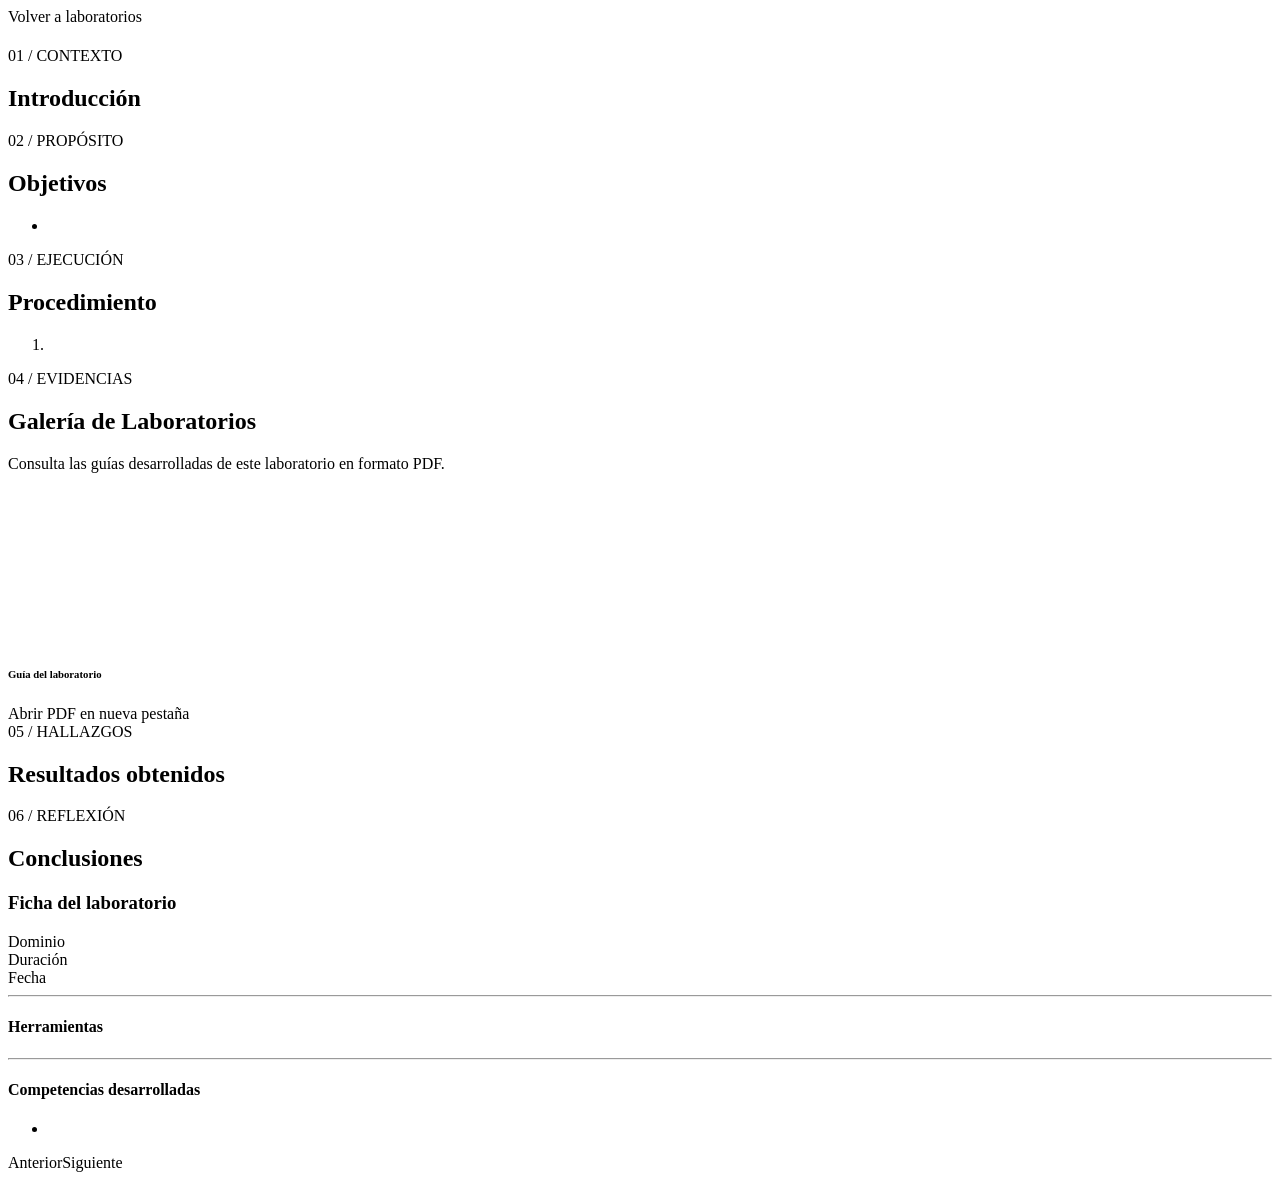
<file: src/main/resources/templates/lab-detail.html>
<!DOCTYPE html>
<html lang="es" xmlns:th="http://www.thymeleaf.org">

<head th:replace="~{fragments/head :: head('Detalle del laboratorio')}"></head>

<body>
    <div th:replace="~{fragments/navbar :: navbar}"></div>
    <header class="page-hero detail-hero">
        <div class="container"><a th:href="@{/laboratorios}" class="back-link"><i class="fa-solid fa-arrow-left"></i>
                Volver a laboratorios</a>
            <div class="mt-4"><span class="lab-tag" th:text="${lab.category}"></span><span class="lab-date ms-3"
                    th:text="${#temporals.format(lab.date, 'dd MMMM yyyy')}"></span></div>
            <h1 th:text="${lab.title}"></h1>
            <p th:text="${lab.objective}"></p>
        </div>
    </header>
    <main class="section-pad">
        <div class="container">
            <div class="row g-4">
                <div class="col-lg-8">
                    <section class="glass-card detail-block"><span class="section-kicker">01 / CONTEXTO</span>
                        <h2>Introducción</h2>
                        <p th:text="${lab.introduction}"></p>
                    </section>
                    <section class="glass-card detail-block"><span class="section-kicker">02 / PROPÓSITO</span>
                        <h2>Objetivos</h2>
                        <ul class="cyber-list">
                            <li th:each="item : ${lab.objectives}" th:text="${item}"></li>
                        </ul>
                    </section>
                    <section class="glass-card detail-block"><span class="section-kicker">03 / EJECUCIÓN</span>
                        <h2>Procedimiento</h2>
                        <ol class="procedure-list">
                            <li th:each="step : ${lab.procedure}" th:text="${step}"></li>
                        </ol>
                    </section>
                    <section class="glass-card detail-block"><span class="section-kicker">04 / EVIDENCIAS</span>

                        <h2>Galería de Laboratorios</h2>
                        <p class="text-muted">
                            Consulta las guías desarrolladas de este laboratorio en formato PDF.
                        </p>

                        <div class="row g-4">
                            <div class="col-md-6 col-lg-4" th:each="pdf : ${lab.evidence}">
                                <div class="card h-100 shadow-sm border-0">

                                    <!-- Vista previa del PDF -->
                                    <div class="ratio ratio-4x3 bg-light">
                                        <iframe th:src="${pdf} + '#toolbar=0&navpanes=0&scrollbar=0'"
                                            title="Vista previa del laboratorio" loading="lazy" style="border: none;">
                                        </iframe>
                                    </div>

                                    <div class="card-body">
                                        <h6 class="card-title">
                                            <i class="fas fa-file-pdf text-danger me-2"></i>
                                            Guía del laboratorio
                                        </h6>

                                        <a th:href="${pdf}" target="_blank" rel="noopener noreferrer"
                                            class="btn btn-primary btn-sm w-100">
                                            <i class="fas fa-external-link-alt me-2"></i>
                                            Abrir PDF en nueva pestaña
                                        </a>
                                    </div>

                                </div>
                            </div>
                        </div>
                    </section>

                    </section>
                    <section class="glass-card detail-block"><span class="section-kicker">05 / HALLAZGOS</span>
                        <h2>Resultados obtenidos</h2>
                        <p th:text="${lab.results}"></p>
                    </section>
                    <section class="glass-card detail-block"><span class="section-kicker">06 / REFLEXIÓN</span>
                        <h2>Conclusiones</h2>
                        <p th:text="${lab.conclusions}"></p>
                    </section>
                </div>
                <aside class="col-lg-4">
                    <div class="glass-card detail-sidebar">
                        <h3>Ficha del laboratorio</h3>
                        <div class="sidebar-row"><span>Dominio</span><strong th:text="${lab.domain}"></strong></div>
                        <div class="sidebar-row"><span>Duración</span><strong
                                th:text="${lab.hours + ' horas'}"></strong></div>
                        <div class="sidebar-row"><span>Fecha</span><strong
                                th:text="${#temporals.format(lab.date, 'dd/MM/yyyy')}"></strong></div>
                        <hr class="divider-line">
                        <h4>Herramientas</h4>
                        <div class="tag-cloud"><span th:each="tool : ${lab.tools}" th:text="${tool}"></span></div>
                        <hr class="divider-line">
                        <h4>Competencias desarrolladas</h4>
                        <ul class="competency-list">
                            <li th:each="c : ${lab.competencies}"><i class="fa-solid fa-check"></i><span
                                    th:text="${c}"></span></li>
                        </ul>
                    </div>
                </aside>
            </div>
            <div class="lab-navigation mt-5"><a th:if="${previousLab != null}"
                    th:href="@{/laboratorios/{id}(id=${previousLab.id})}" class="btn btn-outline-cyber"><i
                        class="fa-solid fa-arrow-left me-2"></i>Anterior</a><span
                    th:if="${previousLab == null}"></span><a th:if="${nextLab != null}"
                    th:href="@{/laboratorios/{id}(id=${nextLab.id})}" class="btn btn-cyber">Siguiente<i
                        class="fa-solid fa-arrow-right ms-2"></i></a></div>
        </div>
    </main>
    <div th:replace="~{fragments/footer :: footer}"></div>
    <div th:replace="~{fragments/scripts :: scripts}"></div>
</body>

</html>
</file>
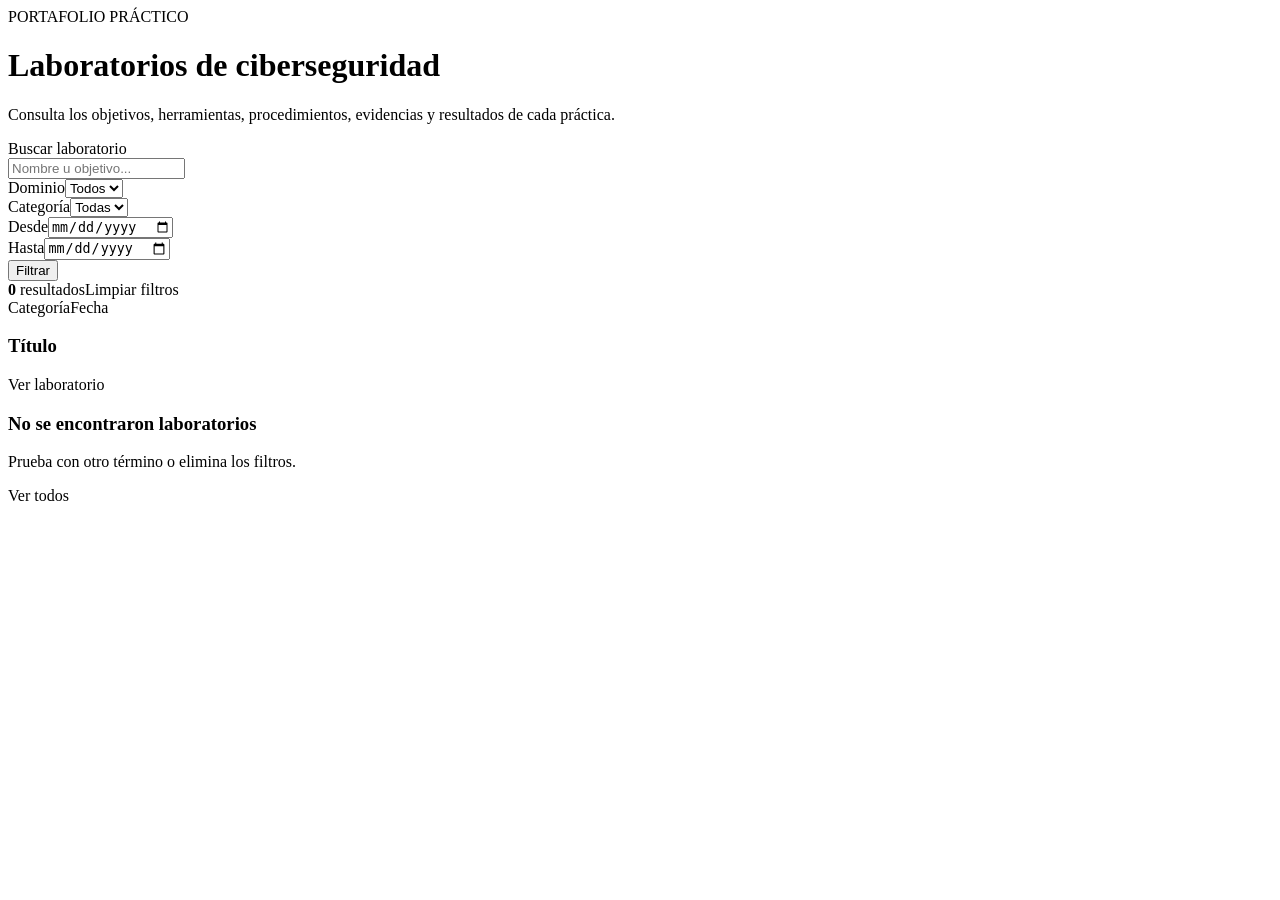
<file: src/main/resources/templates/labs.html>
<!DOCTYPE html>
<html lang="es" xmlns:th="http://www.thymeleaf.org">

<head th:replace="~{fragments/head :: head('Laboratorios')}"></head>

<body>
    <div th:replace="~{fragments/navbar :: navbar}"></div>
    <header class="page-hero">
        <div class="container"><span class="section-kicker">PORTAFOLIO PRÁCTICO</span>
            <h1>Laboratorios de <span class="gradient-text">ciberseguridad</span></h1>
            <p>Consulta los objetivos, herramientas, procedimientos, evidencias y resultados de cada práctica.</p>
        </div>
    </header>
    <main class="section-pad">
        <div class="container">
            <form class="filter-panel glass-card mb-4" method="get" th:action="@{/laboratorios}">
                <div class="row g-3 align-items-end">
                    <div class="col-lg-6"><label class="form-label">Buscar laboratorio</label>
                        <div class="search-wrap"><i class="fa-solid fa-magnifying-glass"></i><input
                                class="form-control cyber-input" type="search" name="q"
                                placeholder="Nombre u objetivo..." th:value="${query}"></div>
                    </div>
                    <div class="col-lg-3"><label class="form-label">Dominio</label><select
                            class="form-select cyber-input" name="domain">
                            <option value="">Todos</option>
                            <option th:each="d : ${domains}" th:value="${d.name}" th:text="${d.name}"
                                th:selected="${selectedDomain == d.name}"></option>
                        </select></div>
                    <div class="col-lg-3"><label class="form-label">Categoría</label><select
                            class="form-select cyber-input" name="category">
                            <option value="">Todas</option>
                            <option th:each="c : ${categories}" th:value="${c}" th:text="${c}"
                                th:selected="${selectedCategory == c}"></option>
                        </select></div>
                    <div class="col-lg-2"><label class="form-label">Desde</label><input class="form-control cyber-input"
                            type="date" name="from" th:value="${from}"></div>
                    <div class="col-lg-2"><label class="form-label">Hasta</label><input class="form-control cyber-input"
                            type="date" name="to" th:value="${to}"></div>
                    <div class="col-lg-2 d-grid"><button class="btn btn-cyber" type="submit">Filtrar</button></div>
                </div>
            </form>
            <div class="d-flex justify-content-between align-items-center mb-3"><span class="text-muted"><strong
                        class="text-white" th:text="${labs.size()}">0</strong> resultados</span><a
                    th:href="@{/laboratorios}" class="clear-link">Limpiar filtros</a></div>
            <div class="row g-4" th:if="${!labs.isEmpty()}">
                <div class="col-md-6 col-xl-4" th:each="lab : ${labs}">
                    <article class="glass-card lab-card h-100">
                        <div class="lab-card-top"><span class="lab-tag" th:text="${lab.category}">Categoría</span><span
                                class="lab-date" th:text="${#temporals.format(lab.date, 'dd MMM yyyy')}">Fecha</span>
                        </div>
                        <div class="lab-symbol"><i class="fa-solid fa-flask-vial"></i></div>
                        <h3 th:text="${lab.title}">Título</h3>
                        <p th:text="${lab.objective}"></p>
                        <div class="lab-meta"><span><i class="fa-solid fa-layer-group"></i><span
                                    th:text="${lab.domain}"></span></span><span><i class="fa-regular fa-clock"></i><span
                                    th:text="${lab.hours + ' horas'}"></span></span></div>
                        <a class="lab-link" th:href="@{/laboratorios/{id}(id=${lab.id})}">Ver laboratorio <i
                                class="fa-solid fa-arrow-right"></i></a>
                    </article>
                </div>
            </div>
            <div class="glass-card empty-state" th:if="${labs.isEmpty()}"><i class="fa-solid fa-folder-open"></i>
                <h3>No se encontraron laboratorios</h3>
                <p>Prueba con otro término o elimina los filtros.</p><a th:href="@{/laboratorios}"
                    class="btn btn-outline-cyber">Ver todos</a>
            </div>
        </div>
    </main>
    <div th:replace="~{fragments/footer :: footer}"></div>
    <div th:replace="~{fragments/scripts :: scripts}"></div>
</body>

</html>
</file>
